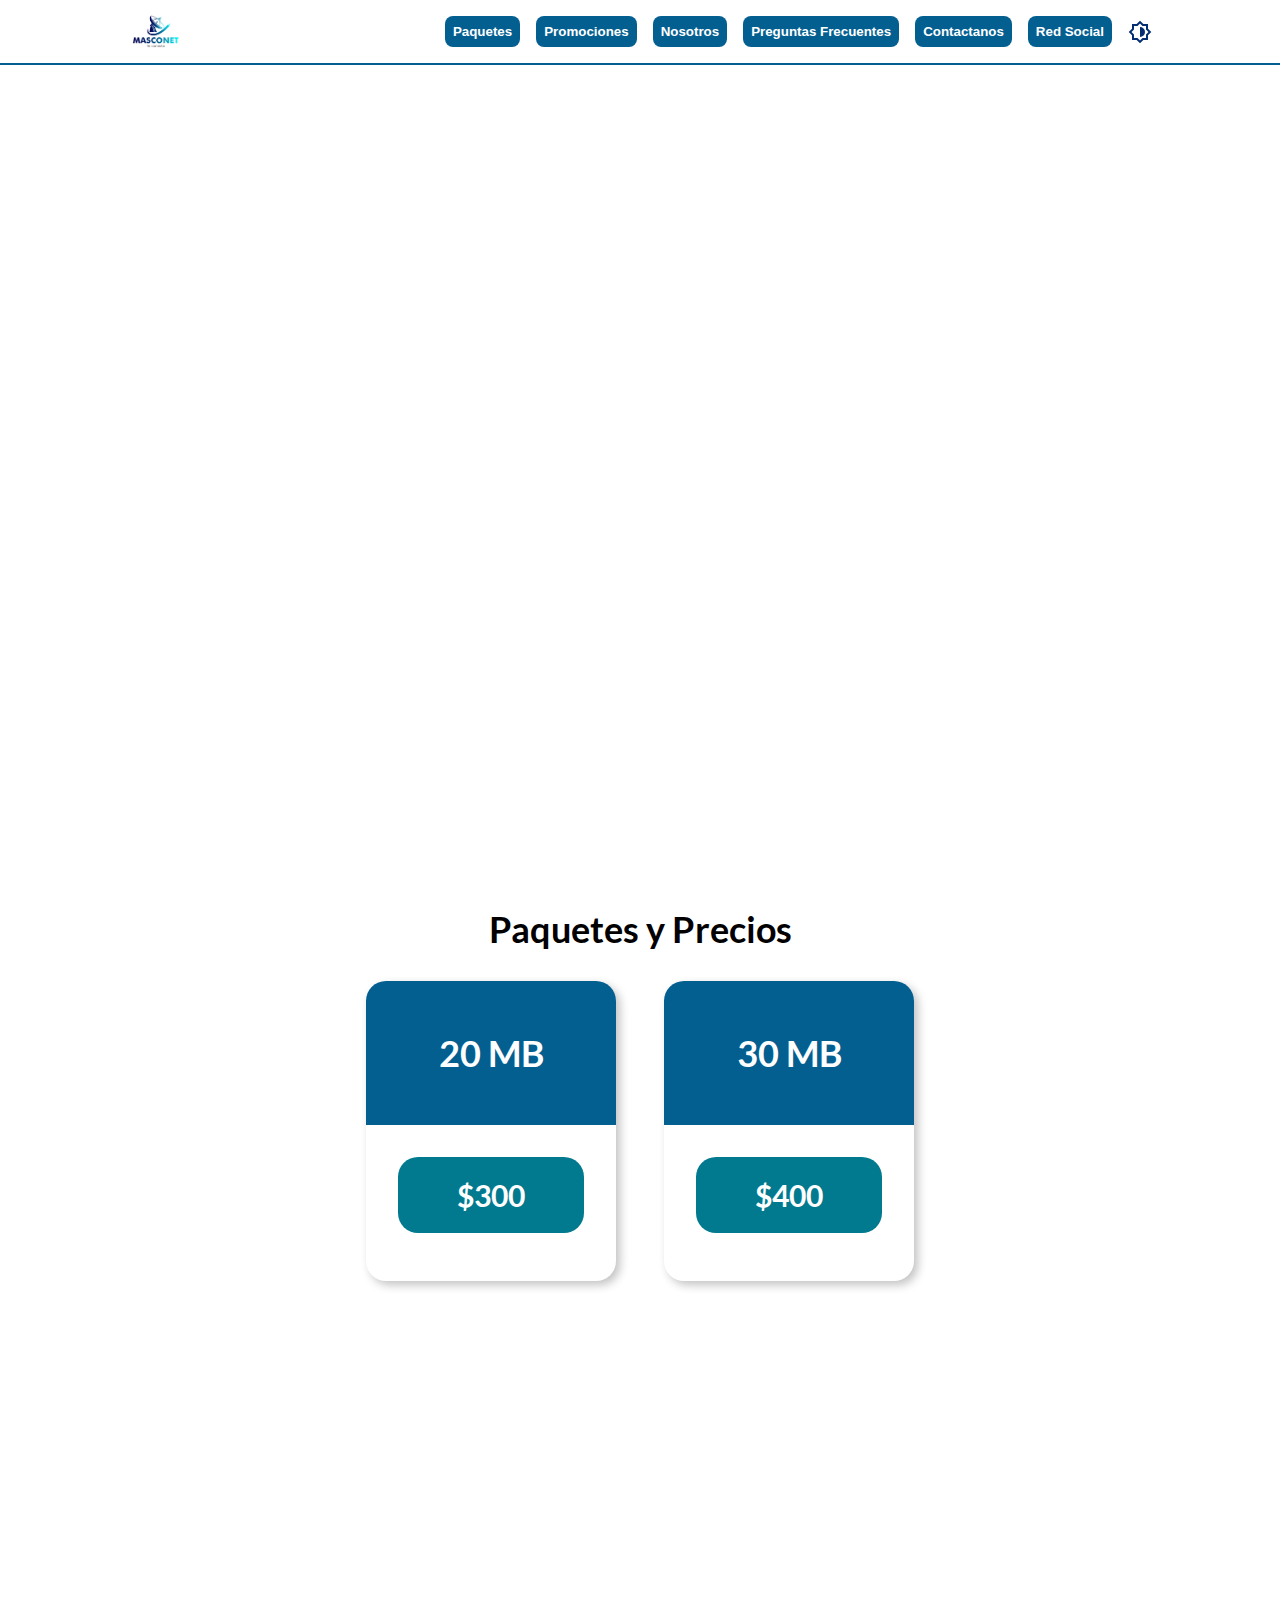
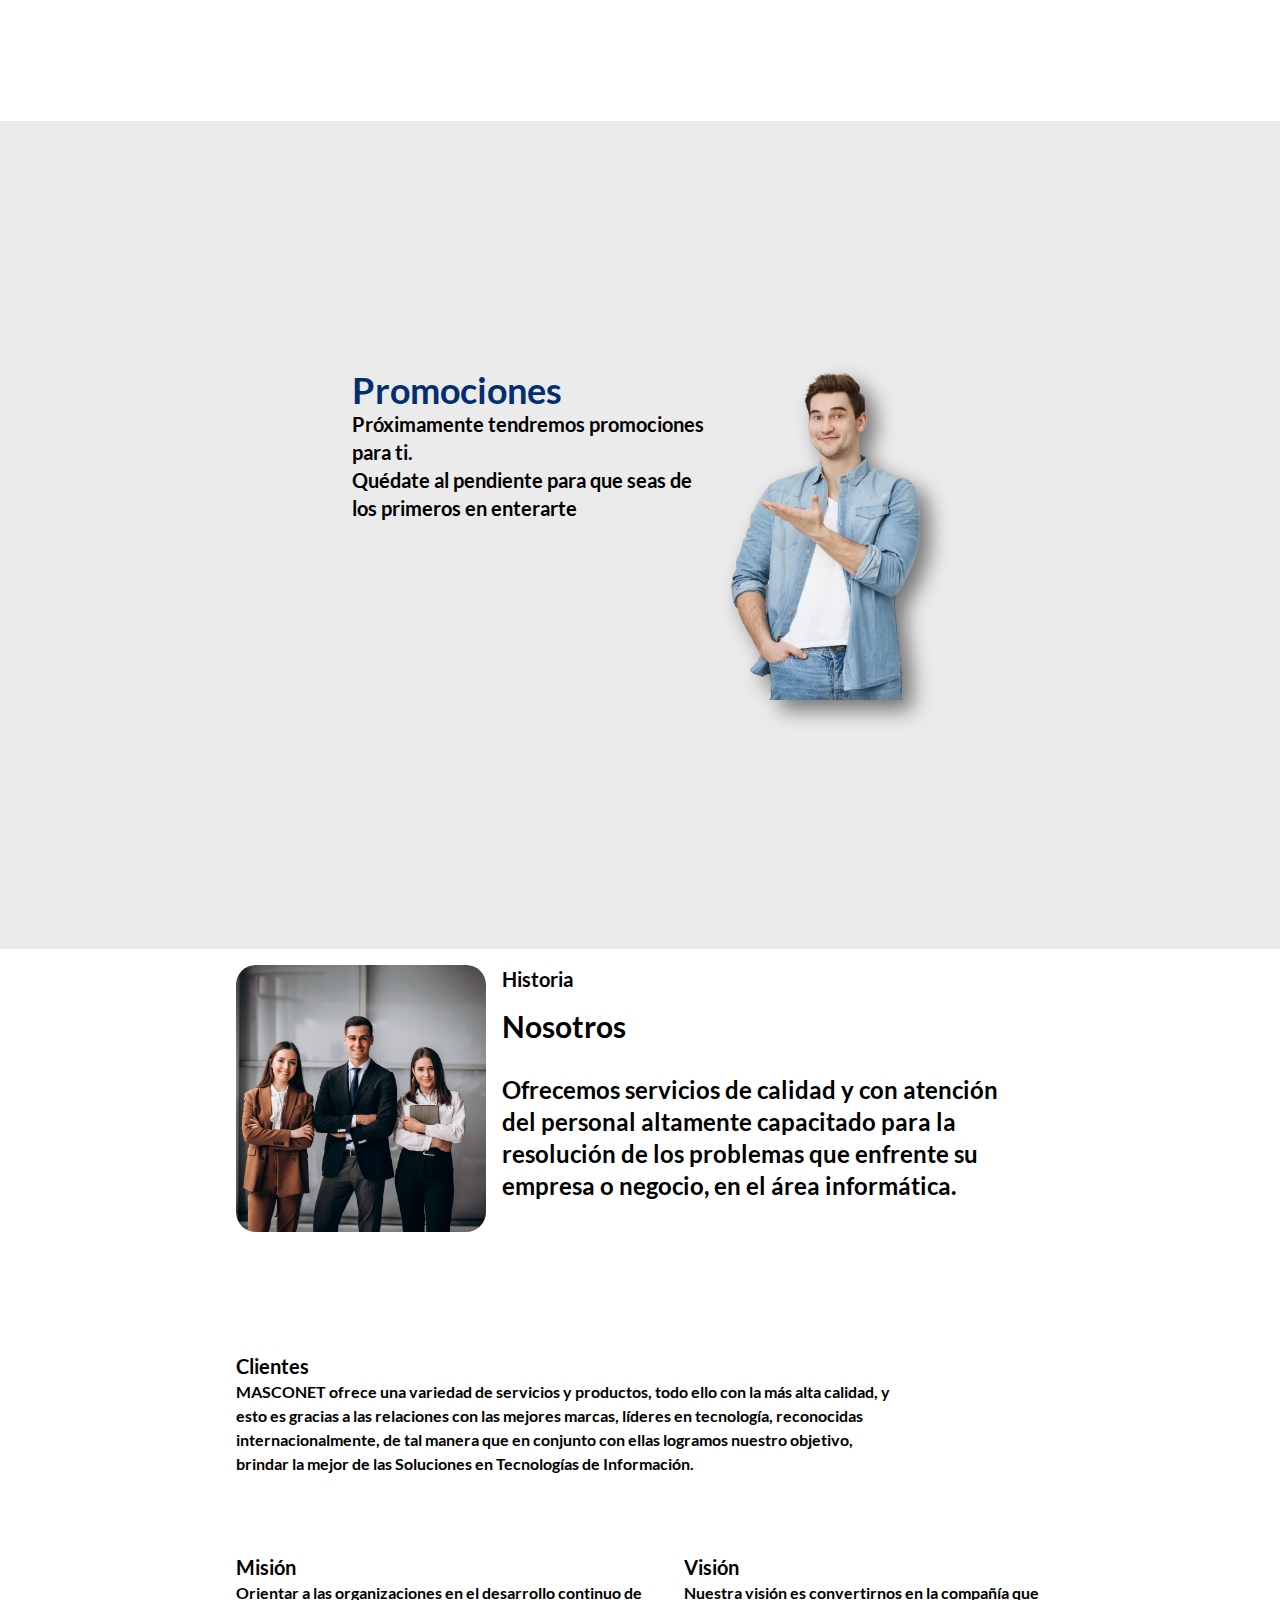
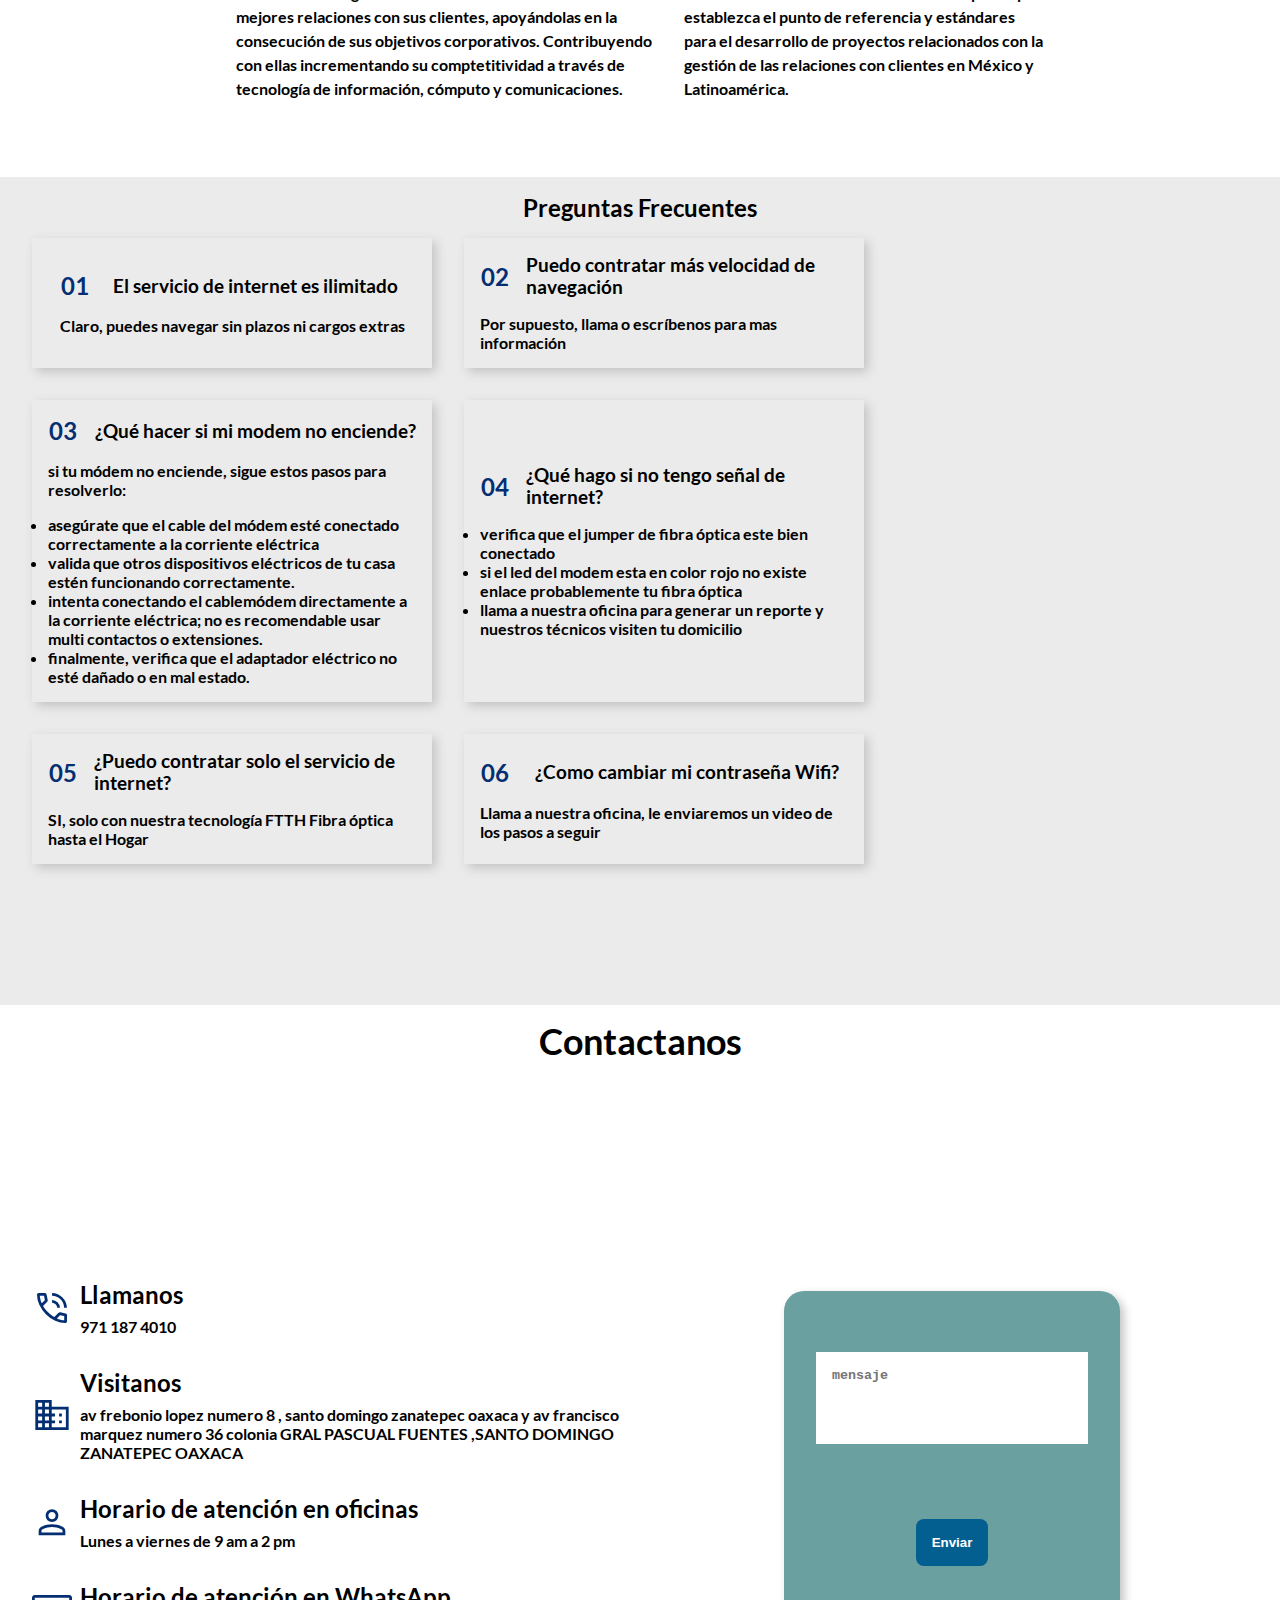
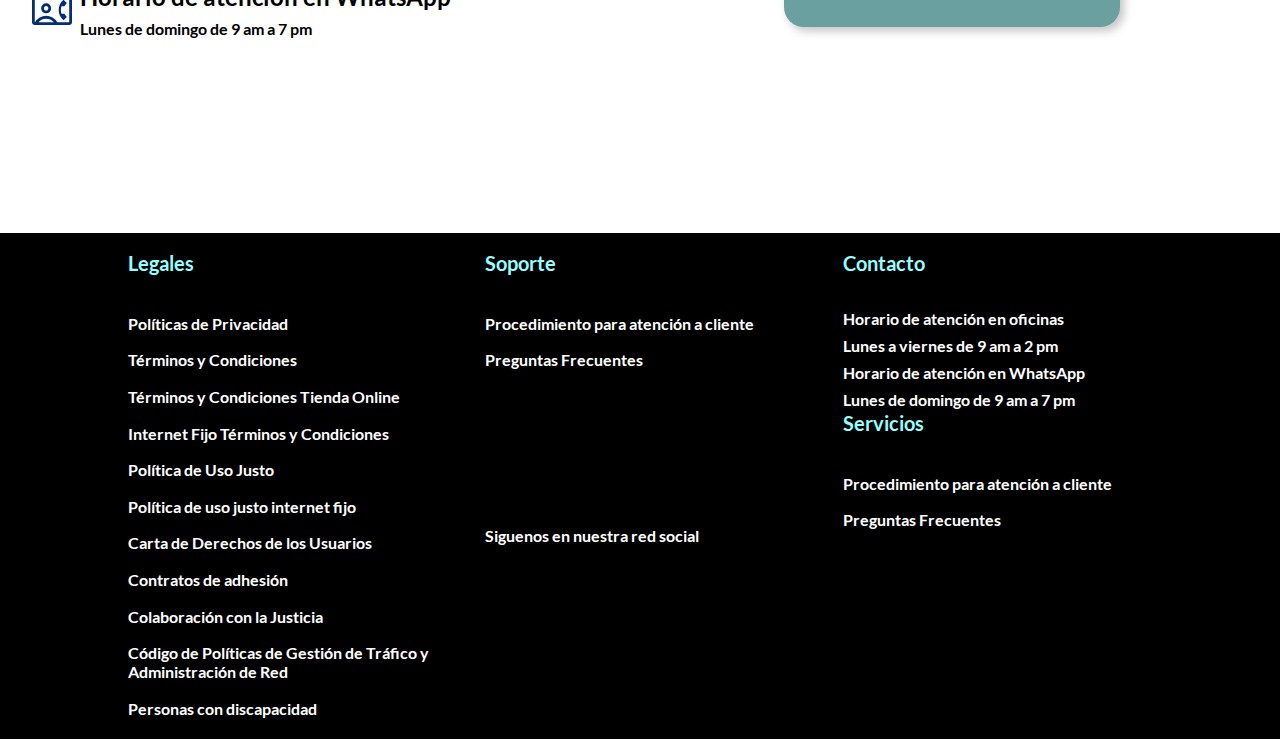
<file: index.html>
<!DOCTYPE html>
<html lang="es">
  <head>
    <meta charset="UTF-8" />
    <meta name="viewport" content="width=device-width, initial-scale=1.0" />
    <meta name="description" content="Pagina Oficial de Masconet" />
    <title>Masconet</title>
    <link
      rel="icon"
      href="img/cropped-Icon-masconect-32x32.webp"
      sizes="32x32"
    />
    <link
      rel="icon"
      href="img/cropped-Icon-masconect-192x192.webp"
      sizes="192x192"
    />

    <link rel="stylesheet" href="css/estilo.css" />
    <link rel="stylesheet" href="css/armando.css" />
  </head>
  <body>
    <div class="contenedor">
      <header class="cabecera m-cuadricula borde-boton">
        <nav class="navegacion">
          <div class="barra">
            <svg
              class="svg-color-primario"
              xmlns="http://www.w3.org/2000/svg"
              height="40px"
              viewBox="0 -960 960 960"
              width="40px"
              fill="#1ffd85"
            >
              <path
                d="M120-240v-66.67h720V-240H120Zm0-206.67v-66.66h720v66.66H120Zm0-206.66V-720h720v66.67H120Z"
              />
            </svg>
          </div>
          <div class="logotipo">
            <a
              href="https://armando29vc.github.io/pagina-dani-tec/"
              class="logotipo"
            >
              <img
                src="img/logo-transparente-color.webp"
                alt="logo transparente a color"
                width="100%"
                height="100%"
              />
            </a>
          </div>
          <div class="nav-op">
            <button
              class="btn-nav btn-primario f-negrita hover:btn-primario"
              data-target="#seccion1"
            >
              Paquetes
            </button>
            <button
              class="btn-nav btn-primario f-negrita hover:btn-primario"
              data-target="#seccion2"
            >
              Promociones
            </button>
            <button
              class="btn-nav btn-primario f-negrita hover:btn-primario"
              data-target="#seccion3"
            >
              Nosotros
            </button>
            <button
              class="btn-nav btn-primario f-negrita hover:btn-primario"
              data-target="#seccion4"
            >
              Preguntas Frecuentes
            </button>
            <button
              class="btn-nav btn-primario f-negrita hover:btn-primario"
              data-target="#seccion6"
            >
              Contactanos
            </button>
            <button
              class="btn-nav btn-primario f-negrita hover:btn-primario"
              data-target="#seccion7"
            >
              Red Social
            </button>
            <div class="tema">
              <svg
                class="svg-color-primario"
                xmlns="http://www.w3.org/2000/svg"
                height="24px"
                viewBox="0 -960 960 960"
                width="24px"
                fill="#24f2f5"
              >
                <path
                  d="M480-28 346-160H160v-186L28-480l132-134v-186h186l134-132 134 132h186v186l132 134-132 134v186H614L480-28Zm0-252q83 0 141.5-58.5T680-480q0-83-58.5-141.5T480-680v400Zm0 140 100-100h140v-140l100-100-100-100v-140H580L480-820 380-720H240v140L140-480l100 100v140h140l100 100Zm0-340Z"
                />
              </svg>
              <script>
                //Script de jonmircha
                //https://jonmircha.com/
                (function (d, w, ls) {
                  const $btn = d.querySelector(".tema");
                  let prefersDark = w.matchMedia(
                    "(prefers-color-scheme: dark)"
                  ).matches;

                  function claro() {
                    ls.setItem("tema", "claro");
                    d.body.classList.add("claro");
                    d.body.classList.remove("oscuro");
                  }

                  function oscuro() {
                    ls.setItem("tema", "oscuro");
                    d.body.classList.remove("claro");
                    d.body.classList.add("oscuro");
                  }

                  if (ls.getItem("tema") === null) {
                    if (prefersDark) {
                      ls.setItem("tema", "oscuro");
                    } else {
                      ls.setItem("tema", "claro");
                    }
                  }

                  if (ls.getItem("tema") === "oscuro") oscuro();
                  if (ls.getItem("tema") === "claro") claro();

                  $btn.addEventListener("click", e =>
                    ls.getItem("tema") === "oscuro" ? claro() : oscuro()
                  );
                })(document, window, localStorage);
              </script>
            </div>
          </div>
        </nav>
      </header>
      <nav class="barra-lateral">
        <div class="cerrar">
          <svg
            class="svg-color-primario"
            xmlns="http://www.w3.org/2000/svg"
            height="40px"
            viewBox="0 -960 960 960"
            width="40px"
            fill="#1ffd85"
          >
            <path
              d="m251.33-204.67-46.66-46.66L433.33-480 204.67-708.67l46.66-46.66L480-526.67l228.67-228.66 46.66 46.66L526.67-480l228.66 228.67-46.66 46.66L480-433.33 251.33-204.67Z"
            />
          </svg>
        </div>
        <div class="nav-op">
          <button
            class="btn-nav btn-primario f-negrita hover:btn-primario"
            data-target="#seccion1"
          >
            Paquetes
          </button>
          <button
            class="btn-nav btn-primario f-negrita hover:btn-primario"
            data-target="#seccion2"
          >
            Promociones
          </button>
          <button
            class="btn-nav btn-primario f-negrita hover:btn-primario"
            data-target="#seccion3"
          >
            Nosotros
          </button>
          <button
            class="btn-nav btn-primario f-negrita hover:btn-primario"
            data-target="#seccion4"
          >
            Preguntas Frecuentes
          </button>
          <button
            class="btn-nav btn-primario f-negrita hover:btn-primario"
            data-target="#seccion6"
          >
            Contactanos
          </button>
          <button
            class="btn-nav btn-primario f-negrita hover:btn-primario"
            data-target="#seccion7"
          >
            Red Social
          </button>
        </div>
      </nav>
      <main class="principal">
        <section class="sec">
          <img
            src="img/Internet-velocidad.webp"
            alt="Internet a gran velocidad"
            class="img-velocidad"
            width="100%"
            height="100%"
          />
          <div class="contenido-texto">
            <div class="div-1">
              <h2 class="m:texto-2xl texto-6xl">Tu Internet</h2>
            </div>
            <div class="div-2">
              <h2 class="m:texto-2xl texto-6xl">A Gran</h2>
            </div>
            <div class="div-3">
              <h2 class="m:texto-2xl texto-6xl velocidad" id="animar-texto">
                Velocidad
              </h2>
            </div>
            <div class="div-4">
              <svg
                xmlns="http://www.w3.org/2000/svg"
                height="48px"
                viewBox="0 -960 960 960"
                width="48px"
                fill="#FFFFFF"
              >
                <path
                  d="M390-740h60v-60h-60v60Zm120 0v-60h60v60h-60ZM390-500v-60h60v60h-60Zm240-120v-60h60v60h-60Zm0 120v-60h60v60h-60Zm-120 0v-60h60v60h-60Zm120-240v-60h60v60h-60Zm-180 60v-60h60v60h-60ZM270-160v-640h60v60h60v60h-60v60h60v60h-60v400h-60Zm300-400v-60h60v60h-60Zm-120 0v-60h60v60h-60Zm-60-60v-60h60v60h-60Zm120 0v-60h60v60h-60Zm60-60v-60h60v60h-60Z"
                />
              </svg>
            </div>
          </div>
        </section>
        <section id="seccion1" class="sec relleno-1">
          <h2 class="texto-4xl">Paquetes y Precios</h2>
          <div class="paquetes relleno-1">
            <div class="caja-paquete">
              <div class="paquete-sec1">
                <h3 class="texto-4xl">20 MB</h3>
              </div>
              <div class="paquete-sec2">
                <p class="texto-3xl">$300</p>
              </div>
            </div>
            <div class="caja-paquete">
              <div class="paquete-sec1">
                <h3 class="texto-4xl">30 MB</h3>
              </div>
              <div class="paquete-sec2">
                <p class="texto-3xl">$400</p>
              </div>
            </div>
          </div>
        </section>
        <section id="seccion2" class="sec relleno-1">
          <div class="promociones">
            <h2 class="texto-4xl texto-color-azul">Promociones</h2>
            <p class="f-negrita texto-xl">
              Próximamente tendremos promociones para ti.
            </p>
            <p class="f-negrita texto-xl">
              Quédate al pendiente para que seas de los primeros en enterarte
            </p>
          </div>
          <div class="modelo">
            <img
              src="img/promocion-303x500.webp"
              alt="modelo señalando un texto"
              loading="lazy"
              width="100%"
              height="100%"
            />
          </div>
        </section>
        <section id="seccion3" class="sec relleno-1">
          <div class="contenido-uno">
            <div class="nosotros">
              <p
                class="texto-xl m:margen-ar-1 m:margen-ab-1 margen-ar-0 margen-ab-0"
              >
                Historia
              </p>
              <h2 class="texto-3xl m:margen-ab-1 margen-ab-0">Nosotros</h2>
            </div>
            <div class="nosotros-contenido">
              <p class="texto-2xl">
                Ofrecemos servicios de calidad y con atención del personal
                altamente capacitado para la resolución de los problemas que
                enfrente su empresa o negocio, en el área informática.
              </p>
            </div>
            <div
              class="equipo m:margen-ar-1 m:margen-ab-1 margen-ar-0 margen-ab-0"
            >
              <img
                src="img/equipo.webp"
                alt="trabajo en equipo"
                loading="lazy"
                width="100%"
                height="100%"
              />
            </div>
          </div>
          <div class="contenido-dos">
            <div class="cliente">
              <h3 class="f-negrita m:texto-xs texto-xl">Clientes</h3>
              <p
                class="m:texto-sm texto-base m:margen-ar-1 m:margen-ab-1 margen-ar-0 margen-ab-0"
              >
                MASCONET ofrece una variedad de servicios y productos, todo ello
                con la más alta calidad, y esto es gracias a las relaciones con
                las mejores marcas, líderes en tecnología, reconocidas
                internacionalmente, de tal manera que en conjunto con ellas
                logramos nuestro objetivo, brindar la mejor de las Soluciones en
                Tecnologías de Información.
              </p>
            </div>
            <div class="mision">
              <h3 class="f-negrita m:texto-xs texto-xl">Misión</h3>
              <p
                class="m:texto-sm texto-base m:margen-ar-1 m:margen-ab-1 margen-ar-0 margen-ab-0"
              >
                Orientar a las organizaciones en el desarrollo continuo de
                mejores relaciones con sus clientes, apoyándolas en la
                consecución de sus objetivos corporativos. Contribuyendo con
                ellas incrementando su comptetitividad a través de tecnología de
                información, cómputo y comunicaciones.
              </p>
            </div>
            <div class="vision">
              <h3 class="f-negrita m:texto-xs texto-xl">Visión</h3>
              <p
                class="m:texto-sm texto-base m:margen-ar-1 m:margen-ab-1 margen-ar-0 margen-ab-0"
              >
                Nuestra visión es convertirnos en la compañía que establezca el
                punto de referencia y estándares para el desarrollo de proyectos
                relacionados con la gestión de las relaciones con clientes en
                México y Latinoamérica.
              </p>
            </div>
          </div>
        </section>
        <section id="seccion4" class="sec relleno-1">
          <h2>Preguntas Frecuentes</h2>
          <div class="caja relleno-1">
            <div class="tarjeta">
              <h2 class="numero texto-color-azul">01</h2>
              <h3 class="pregunta">El servicio de internet es ilimitado</h3>
              <p class="respuesta">
                Claro, puedes navegar sin plazos ni cargos extras
              </p>
            </div>
            <div class="tarjeta">
              <h2 class="numero texto-color-azul">02</h2>
              <h3 class="pregunta">
                Puedo contratar más velocidad de navegación
              </h3>
              <p class="respuesta">
                Por supuesto, llama o escríbenos para mas información
              </p>
            </div>
            <div class="tarjeta">
              <h2 class="numero texto-color-azul">03</h2>
              <h3 class="pregunta">¿Qué hacer si mi modem no enciende?</h3>
              <div class="respuesta">
                <p>
                  si tu módem no enciende, sigue estos pasos para resolverlo:
                </p>
                <ul>
                  <li>
                    asegúrate que el cable del módem esté conectado
                    correctamente a la corriente eléctrica
                  </li>
                  <li>
                    valida que otros dispositivos eléctricos de tu casa estén
                    funcionando correctamente.
                  </li>
                  <li>
                    intenta conectando el cablemódem directamente a la corriente
                    eléctrica; no es recomendable usar multi contactos o
                    extensiones.
                  </li>
                  <li>
                    finalmente, verifica que el adaptador eléctrico no esté
                    dañado o en mal estado.
                  </li>
                </ul>
              </div>
            </div>
            <div class="tarjeta">
              <h2 class="numero texto-color-azul">04</h2>
              <h3 class="pregunta">¿Qué hago si no tengo señal de internet?</h3>
              <div class="respuesta">
                <ul>
                  <li>
                    verifica que el jumper de fibra óptica este bien conectado
                  </li>
                  <li>
                    si el led del modem esta en color rojo no existe enlace
                    probablemente tu fibra óptica
                  </li>
                  <li>
                    llama a nuestra oficina para generar un reporte y nuestros
                    técnicos visiten tu domicilio
                  </li>
                </ul>
              </div>
            </div>
            <div class="tarjeta">
              <h2 class="numero texto-color-azul">05</h2>
              <h3 class="pregunta">
                ¿Puedo contratar solo el servicio de internet?
              </h3>
              <p class="respuesta">
                SI, solo con nuestra tecnología FTTH Fibra óptica hasta el Hogar
              </p>
            </div>
            <div class="tarjeta">
              <h2 class="numero texto-color-azul">06</h2>
              <h3 class="pregunta">¿Como cambiar mi contraseña Wifi?</h3>
              <p class="respuesta">
                Llama a nuestra oficina, le enviaremos un video de los pasos a
                seguir
              </p>
            </div>
          </div>
        </section>
        <section id="seccion6" class="sec relleno-1">
          <h2 class="texto-4xl">Contactanos</h2>
          <div class="sec-contacto">
            <div class="apartado-contacto">
              <div class="tarjetita">
                <svg
                  class="svg-color-primario vector"
                  xmlns="http://www.w3.org/2000/svg"
                  height="40px"
                  viewBox="0 -960 960 960"
                  width="40px"
                  fill="#000000"
                >
                  <path
                    d="M770.67-484.67q-3.34-119.66-86.5-202.83Q601-770.67 481.33-774v-66.67q73 1.34 137.17 29.84 64.17 28.5 112.33 76.66Q779-686 807.5-621.83q28.5 64.16 29.83 137.16h-66.66Zm-166 0q-3.34-50-38.34-84.66-35-34.67-85-38V-674q77.67 3.33 132.17 57.5 54.5 54.17 57.83 131.83h-66.66ZM796-120q-119 0-240-55.5T333-333Q231-435 175.5-556T120-796q0-18.86 12.57-31.43T164-840h147.33q14 0 24.34 9.83Q346-820.33 349.33-806l26.62 130.43q2.05 14.9-.62 26.24-2.66 11.33-10.82 19.48L265.67-530q24 41.67 52.5 78.5T381-381.33q35 35.66 73.67 65.5Q493.33-286 536-262.67l94.67-96.66q9.66-10.34 23.26-14.5 13.61-4.17 26.74-2.17L806-349.33q14.67 4 24.33 15.53Q840-322.27 840-308v144q0 18.86-12.57 31.43T796-120ZM233-592l76-76.67-21-104.66H187q3 41.66 13.67 86Q211.33-643 233-592Zm365.33 361.33q40.34 18.34 85.84 29.67 45.5 11.33 89.16 13.67V-288l-100-20.33-75 77.66ZM233-592Zm365.33 361.33Z"
                  />
                </svg>
                <h2 class="tarjetita-titulo">Llamanos</h2>
                <p class="tarjetita-info">971 187 4010</p>
              </div>
              <div class="tarjetita">
                <svg
                  class="svg-color-primario vector"
                  xmlns="http://www.w3.org/2000/svg"
                  height="40px"
                  viewBox="0 -960 960 960"
                  width="40px"
                  fill="#000000"
                >
                  <path
                    d="M80-120v-720h393.33v163.33H880V-120H80Zm66.67-66.67h96.66v-96.66h-96.66v96.66Zm0-163.33h96.66v-96.67h-96.66V-350Zm0-163.33h96.66V-610h-96.66v96.67Zm0-163.34h96.66v-96.66h-96.66v96.66Zm163.33 490h96.67v-96.66H310v96.66ZM310-350h96.67v-96.67H310V-350Zm0-163.33h96.67V-610H310v96.67Zm0-163.34h96.67v-96.66H310v96.66Zm163.33 490h340V-610h-340v96.67h80v66.66h-80V-350h80v66.67h-80v96.66Zm176.67-260v-66.66h66.67v66.66H650Zm0 163.34V-350h66.67v66.67H650Z"
                  />
                </svg>
                <h2 class="tarjetita-titulo">Visitanos</h2>
                <p class="tarjetita-info">
                  av frebonio lopez numero 8 , santo domingo zanatepec oaxaca y
                  av francisco marquez numero 36 colonia GRAL PASCUAL FUENTES
                  ,SANTO DOMINGO ZANATEPEC OAXACA
                </p>
              </div>
              <div class="tarjetita">
                <svg
                  class="svg-color-primario vector"
                  xmlns="http://www.w3.org/2000/svg"
                  height="40px"
                  viewBox="0 -960 960 960"
                  width="40px"
                  fill="#000000"
                >
                  <path
                    d="M480-480.67q-66 0-109.67-43.66Q326.67-568 326.67-634t43.66-109.67Q414-787.33 480-787.33t109.67 43.66Q633.33-700 633.33-634t-43.66 109.67Q546-480.67 480-480.67ZM160-160v-100q0-36.67 18.5-64.17T226.67-366q65.33-30.33 127.66-45.5 62.34-15.17 125.67-15.17t125.33 15.5q62 15.5 127.28 45.3 30.54 14.42 48.96 41.81Q800-296.67 800-260v100H160Zm66.67-66.67h506.66V-260q0-14.33-8.16-27-8.17-12.67-20.5-19-60.67-29.67-114.34-41.83Q536.67-360 480-360t-111 12.17Q314.67-335.67 254.67-306q-12.34 6.33-20.17 19-7.83 12.67-7.83 27v33.33ZM480-547.33q37 0 61.83-24.84Q566.67-597 566.67-634t-24.84-61.83Q517-720.67 480-720.67t-61.83 24.84Q393.33-671 393.33-634t24.84 61.83Q443-547.33 480-547.33Zm0-86.67Zm0 407.33Z"
                  />
                </svg>
                <h2 class="tarjetita-titulo">
                  Horario de atención en oficinas
                </h2>
                <p class="tarjetita-info">Lunes a viernes de 9 am a 2 pm</p>
              </div>
              <div class="tarjetita">
                <svg
                  class="svg-color-primario vector"
                  xmlns="http://www.w3.org/2000/svg"
                  height="40px"
                  viewBox="0 -960 960 960"
                  width="40px"
                  fill="#000000"
                >
                  <path
                    d="M66.67-120q-27 0-46.84-19.83Q0-159.67 0-186.67v-586.66q0-27 19.83-46.84Q39.67-840 66.67-840h826.66q27 0 46.84 19.83Q960-800.33 960-773.33v586.66q0 27-19.83 46.84Q920.33-120 893.33-120H66.67ZM606-186.67h287.33v-586.66H66.67v586.66h6q43.33-71 113.66-111.83 70.34-40.83 153-40.83 82.67 0 153 40.83Q562.67-257.67 606-186.67ZM339.33-400q50 0 85-35t35-85q0-50-35-85t-85-35q-50 0-85 35t-35 85q0 50 35 85t85 35Zm418 168 78-77.33-58-80.67h-68.66q-8-22.67-11.67-43.83-3.67-21.17-3.67-45.5 0-24.34 3.67-44.84 3.67-20.5 11.67-44.5h68.66l58-80.66-78-77.34q-54.66 44-86 109.5Q640-551.67 640-479.33q0 72.33 31.33 137.83 31.34 65.5 86 109.5ZM156-186.67h366.67q-35.07-40.85-83.04-63.42-47.96-22.58-100.3-22.58-52.33 0-100 22.67-47.66 22.67-83.33 63.33Zm183.33-280q-22.66 0-38-15.33Q286-497.33 286-520t15.33-38q15.34-15.33 38-15.33 22.67 0 38 15.33 15.34 15.33 15.34 38t-15.34 38q-15.33 15.33-38 15.33ZM480-480Z"
                  />
                </svg>
                <h2 class="tarjetita-titulo">
                  Horario de atención en WhatsApp
                </h2>
                <p class="tarjetita-info">Lunes de domingo de 9 am a 7 pm</p>
              </div>
            </div>
            <div class="formulario-contacto">
              <form class="form-contacto">
                <textarea
                  class="mensaje relleno-1 f-negrita"
                  name="mensaje"
                  id="mensaje"
                  placeholder="mensaje"
                  rows="4"
                ></textarea>
                <button
                  type="submit"
                  class="btn-enviar btn-primario f-negrita hover:btn-primario relleno-1"
                >
                  Enviar
                </button>
              </form>
            </div>
          </div>
        </section>
      </main>
      <footer id="seccion7" class="pie-pagina">
        <div class="contenido-caja">
          <div class="caja legales">
            <p class="color-texto-primario m:texto-base texto-xl">Legales</p>
            <ul class="caja-op">
              <li>
                <a
                  href="descarga/A210823-Aviso-de-privacidad-Islim-Telco1.pdf"
                  target="_blank"
                  rel="noopener noreferrer"
                >
                  Políticas de Privacidad
                </a>
              </li>
              <li>
                <a
                  href="descarga/terminos-condiciones-tienda-online.pdf"
                  target="_blank"
                  rel="noopener noreferrer"
                >
                  Términos y Condiciones
                </a>
              </li>
              <li>
                <a
                  href="descarga/terminos-condiciones-tienda-online.pdf"
                  target="_blank"
                  rel="noopener noreferrer"
                >
                  Términos y Condiciones Tienda Online
                </a>
              </li>
              <li>
                <a href="" rel="noopener noreferrer">
                  Internet Fijo Términos y Condiciones
                </a>
              </li>
              <li>
                <a
                  href="descarga/A210830-Politica-de-uso-justo-Netwey1.pdf"
                  target="_blank"
                  rel="noopener noreferrer"
                >
                  Política de Uso Justo
                </a>
              </li>
              <li>
                <a
                  href="descarga/A220422-Netwey-Politica-de-Uso-Internet-Fijo1.pdf"
                  target="_blank"
                  rel="noopener noreferrer"
                >
                  Política de uso justo internet fijo
                </a>
              </li>
              <li>
                <a href="" rel="noopener noreferrer">
                  Carta de Derechos de los Usuarios
                </a>
              </li>
              <li>
                <a
                  href="descarga/ContratoAdhesionEnBlanco1.pdf"
                  target="_blank"
                  rel="noopener noreferrer"
                >
                  Contratos de adhesión
                </a>
              </li>
              <li>
                <a
                  href="descarga/A210831-Colaboracion-con-justicia-portal-internet1.pdf"
                  target="_blank"
                  rel="noopener noreferrer"
                >
                  Colaboración con la Justicia
                </a>
              </li>
              <li>
                <a
                  href="descarga/A210907-Politica-Neutralidad-de-Red-y-Gestion-de-Trafico1.pdf"
                  target="_blank"
                  rel="noopener noreferrer"
                >
                  Código de Políticas de Gestión de Tráfico y Administración de
                  Red
                </a>
              </li>
              <li>
                <a href="" rel="noopener noreferrer">
                  Personas con discapacidad
                </a>
              </li>
            </ul>
          </div>
          <div class="caja soporte">
            <p class="color-texto-primario m:texto-base texto-xl">Soporte</p>
            <ul class="caja-op">
              <li>
                <a href="" rel="noopener noreferrer">
                  Procedimiento para atención a cliente
                </a>
              </li>
              <li>
                <a href="" rel="noopener noreferrer"> Preguntas Frecuentes </a>
              </li>
            </ul>
          </div>
          <div class="caja servicios">
            <p class="color-texto-primario m:texto-base texto-xl">Servicios</p>
            <ul class="caja-op">
              <li>
                <a href="" rel="noopener noreferrer">
                  Procedimiento para atención a cliente
                </a>
              </li>
              <li>
                <a href="" rel="noopener noreferrer"> Preguntas Frecuentes </a>
              </li>
            </ul>
          </div>
          <div class="caja contacto">
            <p class="color-texto-primario m:texto-base texto-xl">Contacto</p>
            <ul class="caja-op">
              <li class="li-contacto">
                <p class="f-negrita">Horario de atención en oficinas</p>
                <p>Lunes a viernes de 9 am a 2 pm</p>
              </li>
              <li class="li-contacto">
                <p class="f-negrita">Horario de atención en WhatsApp</p>
                <p>Lunes de domingo de 9 am a 7 pm</p>
              </li>
            </ul>
          </div>
          <div class="caja social">
            <img
              class="logo-masconect"
              src="img/logo-blanco.webp"
              alt="logotipo en blanco"
              width="100%"
              height="100%"
              loading="lazy"
            />
            <p>Siguenos en nuestra red social</p>
            <a
              href="https://www.facebook.com/zonagpf/"
              title="zonagpf"
              target="_blank"
              rel="noopener noreferrer"
            >
              <img
                class="facebook"
                src="img/Facebook_Logo_Secondary.png"
                alt="facebook"
                width="100%"
                height="100%"
                loading="lazy"
              />
            </a>
          </div>
        </div>
      </footer>
    </div>
    <script src="js/acciones.js" type="module"></script>
  </body>
</html>
</file>
<file: css/estilo.css>
*,
*::before,
*::after {
  margin: 0;
  padding: 0;
  box-sizing: border-box;
}
a {
  cursor: pointer;
  text-decoration: none;
  color: #fff;
}
img {
  width: 100%;
}

@font-face {
  font-family: "Lato-Bold";
  src: url("../fuentes/Lato-Bold.ttf") format("truetype");
}
:root{
  --Lato-Bold: "Lato-Bold";
}

@media (prefers-color-scheme: dark) {
  body {
    /* colores de fondo */
    --color-bg: #242424;
    --color-bg-dos: #032f72;
    --color-bg-tres: #1e1e1e;
    --color-bg-cuatro: #161616;
    --color-bg-cinco: #96fcfd;
    /* tipografia */
    --color-texto: #ffffff;
    --color-texto-dos: #000;
    /* borde */
    --color-borde-boton-uno: 2px solid #98b9d1;
    --sombra-uno: #141414;
    --color-alerta: #fff;
  }
}
body.oscuro {
  --color-bg: #242424;
  --color-bg-dos: #032f72;
  --color-bg-tres: #1e1e1e;
  --color-bg-cuatro: #161616;
  --color-bg-cinco: #96fcfd;
  /* tipografia */
  --color-texto: #ffffff;
  --color-texto-dos: #000;
  /* borde */
  --color-borde-boton-uno: 2px solid #98b9d1;
  --sombra-uno: #141414;
  --color-alerta: #fff;
}

body.claro {
  --color-bg: #fff;
  --color-bg-dos: #045f91;
  --color-bg-tres: #ebebeb;
  --color-bg-cuatro: #fff;
  --color-bg-cinco: #032f72;
  /* tipografia */
  --color-texto: #000;
  --color-texto-dos: #fff;
  /* borde */
  --color-borde-boton-uno: 2px solid #045f91;
  --sombra-uno: #c3c3c3;
  --color-alerta: #000;
}

body {
  min-height: 100dvh;
  /* font-family: Arial, Helvetica, sans-serif; */
  font-family: var(--Lato-Bold), Arial, Helvetica, sans-serif;
  background-color: var(--color-bg);
  color: var(--color-texto);
}

button {
  color: #fff;
}

.contenedor {
  display: grid;
  grid-template-rows: 45px;
}

/* cabecera */
.cabecera {
  background-color: var(--color-bg);
}
.cabecera {
  position: sticky;
  top: 0;
  z-index: 4;
}

.navegacion {
  display: grid;
  grid-template-columns: 45px 1fr 45px;
  grid-template-rows: 45px;
}

.logotipo {
  display: flex;
  align-items: center;
  justify-content: center;
  gap: 0.2rem;
}

.logotipo img {
  width: 2.5rem;
  height: auto;
  background-color: #fff;
  border-radius: 10px;
  padding: 5px;
}

.nav-op {
  display: flex;
  justify-content: center;
  align-items: center;
}

.claro .nav-op button {
  color: #fff;
}

.btn-nav {
  display: none;
}
.barra {
  display: flex;
}
.barra svg {
  align-self: center;
}

.barra-lateral {
  position: fixed;
  top: 0;
  left: -50%;
  width: 50%;
  height: 100vh;
  background-color: var(--color-bg-cuatro);
  opacity: 0;
  transition: transform 0.3s ease, opacity 0.3s ease;
}
.barra-lateral.activo {
  display: grid;
  gap: 1rem;
  grid-template-rows: auto 1fr;
}

.barra-lateral.activo .nav-op {
  display: grid;
  align-self: start;
  gap: 1rem;
}
.barra-lateral.activo .btn-nav {
  display: block;
  padding: 1rem;
  border: none;
}

.barra-lateral.activo {
  transform: translateX(100%);
  opacity: 1;
  z-index: 5;
}
.cerrar {
  padding: 0.5rem;
  display: flex;
  justify-content: flex-end;
}

.opacar {
  position: fixed;
  top: 0;
  left: 0;
  width: 100%;
  height: 100%;
  background-color: rgba(0, 0, 0, 0.5);
  z-index: 4;
}

.opacar {
  display: block;
}

.tema {
  display: flex;
  align-items: center;
  cursor: pointer;
}

/* principal */
.principal {
  display: grid;
  /* justify-content: center; */
}
.sec:nth-child(odd) {
  background-color: var(--color-bg-tres);
}

/* seccion 1 */
.sec:first-child {
  background-color: transparent !important;
  user-select: none;
  position: relative;
  display: flex;
  justify-content: center;
  align-items: center;
}
.img-velocidad {
  position: absolute;
  top: 0;
  left: 0;
  width: 100%;
  height: 100%;
  object-fit: cover;
  z-index: -1;
}
.img-velocidad {
  animation: aparecer 1s ease-in-out forwards;
  opacity: 0;
}

.contenido-texto {
  position: relative;
  padding-top: 2rem;
  padding-bottom: 10rem;
  color: #fff;
}
.contenido-texto {
  display: grid;
  grid-template-areas:
    "internet internet meta"
    "gran velocidad meta";
}

.div-1 {
  grid-area: internet;
}
.div-2,
.div-3,
.div-4 {
  height: fit-content;
}
.div-2 {
  grid-area: gran;
  padding-left: 1rem;
  padding-right: 1rem;
  display: flex;
  align-items: center;
}
.div-3 {
  grid-area: velocidad;
  display: flex;
  align-items: center;
}
.div-4 {
  grid-area: meta;
  visibility: hidden;
  padding-top: 1.5rem;
  display: flex;
  align-items: end;
}
.div-4 svg {
  width: 40px !important;
  height: 40px !important;
}

.velocidad span {
  display: inline-block;
  transform: translateX(100%);
  opacity: 0;
  animation: velocidad 0.5s ease-out forwards;
}

.velocidad span:nth-child(1) {
  animation-delay: 0s;
}
.velocidad span:nth-child(2) {
  animation-delay: 0.05s;
}
.velocidad span:nth-child(3) {
  animation-delay: 0.1s;
}
.velocidad span:nth-child(4) {
  animation-delay: 0.15s;
}
.velocidad span:nth-child(5) {
  animation-delay: 0.2s;
}
.velocidad span:nth-child(6) {
  animation-delay: 0.25s;
}
.velocidad span:nth-child(7) {
  animation-delay: 0.3s;
}
.velocidad span:nth-child(8) {
  animation-delay: 0.35s;
}
.velocidad span:nth-child(9) {
  animation-delay: 0.4s;
}

/* seccion 2 */
.sec:nth-child(2) {
  text-align: center;
}
.paquetes {
  display: grid;
  height: 100%;
}
.paquetes {
  grid-template-columns: repeat(auto-fit, minmax(200px, 250px));
  justify-content: center;
  gap: 3rem;
  padding-top: 2rem !important;
  padding-bottom: 2rem !important;
}
.caja-paquete {
  display: grid;
  height: 300px;
  gap: 1rem;
  color: #fff;
  box-shadow: 4px 4px 10px var(--sombra-uno);
  padding-bottom: 2rem;
  border-radius: 20px;
  transition: transform 0.3s ease;
}

.caja-paquete:hover {
  transform: scale(1.08);
}

.paquete-sec1 {
  display: flex;
  justify-content: center;
  align-items: center;
  background-color: var(--color-bg-dos);
  padding: 2rem;
  border-top-left-radius: 20px;
  border-top-right-radius: 20px;
}
.paquete-sec1 p {
  font-weight: bold;
}

/* seccion 3 */
.paquete-sec2 {
  display: flex;
  justify-content: center;
  align-items: center;
  background-color: #017a8f;
  margin: 1rem;
  margin-inline: 2rem;
  font-weight: bold;
  border-radius: 20px;
}

/* seccion 4 */
.sec:nth-child(3) {
  padding-inline: 1rem;
  gap: 1rem;
}
.modelo {
  display: grid;
  justify-content: center;
}
.modelo img {
  width: 200px;
}

.sec:nth-child(4) {
  padding-inline: 1rem;
}
.nosotros {
  display: grid;
  justify-items: center;
}

.nosotros-contenido p {
  text-align: center;
}

.equipo {
  display: flex;
  justify-content: center;
}
.equipo img {
  border-radius: 20px;
  min-width: 225px;
  max-width: 250px;
}

/* seccion 5 */
.sec:nth-child(5) h2:first-child {
  text-align: center;
}

.caja {
  display: grid;
  grid-template-columns: repeat(auto-fit, minmax(200px, 400px));
  gap: 2rem;
}

.tarjeta {
  display: grid;
  place-content: center;
  place-items: center;
  grid-template-columns: 30px auto;
  grid-template-areas:
    "numero pregunta"
    "respuesta respuesta";
  padding: 1rem;
  gap: 1rem;
}
.tarjeta {
  box-shadow: 4px 4px 10px var(--sombra-uno);
}

.tarjeta:nth-child(3) .respuesta,
.tarjeta:nth-child(4) .respuesta {
  display: grid;
  gap: 1rem;
}

.numero {
  grid-area: numero;
}
.pregunta {
  grid-area: pregunta;
}
.respuesta {
  grid-area: respuesta;
}

/* seccion 6 */
.sec:nth-child(6) h2:first-child {
  text-align: center;
}

.tarjetita {
  display: grid;
  width: fit-content;
  grid-template-areas:
    "vector titulo"
    "vector info";
  gap: 0.5rem;
  align-items: center;
  padding: 1rem;
}
.vector {
  grid-area: vector;
}
.tarjetita-titulo {
  grid-area: titulo;
}
.tarjetita-info {
  grid-area: info;
}

.formulario-contacto {
  display: flex;
  justify-content: center;
}

.form-contacto {
  display: grid;
  padding: 2rem;
  gap: 1rem;
  box-shadow: 4px 4px 10px var(--sombra-uno);
  align-items: center;
  border-radius: 20px;
  background-color: #6ba0a1;
}
.form-contacto {
  width: 15rem;
  height: 15rem;
}

.form-contacto .btn-enviar {
  justify-self: center;
}

.form-contacto textarea {
  outline: none;
  border: none;
  background-color: #fff;
}
.form-contacto input:nth-child(3) {
  border: none;
}

.mensaje {
  resize: none;
}
.btn-enviar {
  display: block;
  border: none;
  padding: 0.5rem;
  border-radius: 0.5rem;
  cursor: pointer;
  color: #fff;
  height: fit-content;
}

/* Diseño del pie de pagina */
.pie-pagina {
  display: grid;
  background-color: black;
  padding: 1rem;
  justify-content: center;
  align-content: center;
}

.titulo {
  padding-top: 1rem;
  padding-bottom: 1rem;
}

.caja-op {
  display: grid;
}
.caja-op li {
  display: grid;
  list-style: none;
}

.caja-op li a {
  padding-top: 0.3rem;
  padding-bottom: 0.3rem;
}
.caja-op li a:hover {
  color: #24f2f5;
}

.li-contacto p,
.social p {
  color: #fff;
}

.li-contacto,
.caja-op {
  row-gap: 0.5rem;
}
.li-contacto div,
.li-ubicacion {
  display: grid;
  grid-template-columns: 24px 1fr;
  align-items: center;
  gap: 0.5rem;
}
.logo-masconect {
  width: 150px;
  min-height: 108.5px;
}
.facebook {
  width: 25px;
  height: auto;
  transition: transform 0.3s ease;
}

.social {
  display: grid;
  gap: 0.5rem;
}
.social p {
  font-weight: bold;
}

@media (width >= 992px) {
  .contenedor {
    grid-template-rows: 65px 1fr auto;
  }

  /* cabecera */
  .cabecera {
    justify-content: center;
    position: sticky;
    top: 0;
  }

  .logotipo img {
    width: 3.5rem;
    min-height: 42px;
  }

  .navegacion {
    width: 80vw;
    display: flex;
    justify-content: space-between;
    align-items: center;
  }
  .barra {
    display: none;
  }
  .barra-lateral.activo {
    display: none !important;
  }

  .nav-op {
    gap: 1rem;
  }
  .btn-nav {
    display: block;
    border: none;
    padding: 0.5rem;
    border-radius: 0.5rem;
    cursor: pointer;
  }

  /* principal */

  /* seccion 1 */
  .sec {
    min-height: 92vh;
  }
  /* seccion 1 */
  .contenido-texto {
    padding-bottom: 20rem;
  }

  .div-2 {
    padding-left: 4rem;
    padding-right: 1rem;
  }
  .contenido-texto {
    padding-top: 0;
    grid-template-areas:
      "internet internet internet"
      "gran velocidad meta";
  }
  .div-4 {
    padding-top: 0;
  }

  .div-4 svg {
    width: 80px !important;
    height: 80px !important;
  }

  /* seccion 2 */

  .sec-2,
  .sec-3 {
    width: 80vw;
  }

  /* seccion 3 */
  .sec:nth-child(3) {
    display: grid;
    grid-template-areas: "promociones modelo";
    justify-content: center;
    padding-inline: 0;
    align-content: center;
  }

  .promociones {
    grid-area: promociones;
  }
  .promociones p {
    max-width: 30ch;
  }

  .modelo {
    grid-area: modelo;
  }

  .modelo img {
    filter: drop-shadow(10px 10px 10px rgba(0, 0, 0, 0.5));
  }

  .info {
    padding-inline: 0;
  }

  .sec-3 {
    padding-inline: 0;
    grid-template-columns: auto 1fr;
  }

  /* seccion 4 */
  .sec:nth-child(4) {
    display: grid;
    justify-content: center;
  }
  .contenido-uno {
    display: grid;
    grid-template-columns: auto 1fr;
    grid-template-areas:
      "equipo nosotros"
      "equipo contenido";
    gap: 1rem;
    height: fit-content;
  }
  .nosotros {
    grid-area: nosotros;
  }
  .nosotros {
    justify-items: start;
  }
  .nosotros-contenido {
    grid-area: contenido;
  }
  .nosotros-contenido p {
    max-width: 36ch;
    text-align: start;
  }
  .equipo {
    grid-area: equipo;
  }
  .equipo img {
    border-radius: 20px;
  }
  .contenido-dos {
    display: grid;

    grid-template-areas:
      "cliente cliente"
      "mision vision";
    gap: 1rem;
  }
  .cliente {
    grid-area: cliente;
  }
  .cliente p {
    max-width: 74ch;
  }
  .mision {
    grid-area: mision;
  }
  .mision p {
    max-width: 48ch;
  }
  .vision {
    grid-area: vision;
  }
  .vision p {
    max-width: 40ch;
  }

  /* seccion 5 */

  /* seccion 6 */
  .sec-contacto {
    display: grid;
    align-items: center;
    grid-template-columns: 1fr 1fr;
    height: 100%;
  }
  .form-contacto {
    width: 21rem;
    height: 21rem;
  }

  /* pie de pagina */

  .contenido-caja {
    width: 80vw;
    display: grid;
    grid-template-areas:
      "legales soporte contacto"
      "legales social servicios"
      "legales . .";
    column-gap: 3rem;
  }
  .legales {
    grid-area: legales;
  }
  .soporte {
    display: grid;
    grid-area: soporte;
    place-content: flex-start;
  }
  .servicios {
    display: grid;
    grid-area: servicios;
    place-content: flex-start;
  }
  .contacto {
    grid-area: contacto;
  }
  .social {
    grid-area: social;
  }
  .logo-masconect {
    width: 150px;
  }

  .facebook {
    width: 25px;
    transition: transform 0.3s ease;
  }
  .facebook:hover {
    transform: scale(1.28);
  }
}
</file>
<file: css/armando.css>
:root {
  --relleno-1: 1rem;
  --margen-1: 1rem;

  /* claro  */
  --color-pc: #045f91; /* color primario claro */
  --color-pc-hover: #032f72;

  /* oscuro */
  --color-po: #032f72; /* color primario oscuro */
  --color-po-hover: #002357;

  /* tipografia */
  --fuente-negrita: bold;
}

/* tipografia */
.peso-fuente-gruesa {
  font-weight: bold;
}
.f-negrita {
  font-weight: var(--fuente-negrita);
}
.color-texto-primario {
  color: #96fcfd;
  font-weight: bold;
}
.texto-color-azul {
  color: var(--color-bg-cinco);
}

/* tipo */
.m-cuadricula {
  display: grid;
}

/* preferencias */
.relleno-1 {
  padding: var(--relleno-1);
}
.m\:margen-ar-0 {
  margin-top: 0;
}
.m\:margen-ab-0 {
  margin-bottom: 0;
}
.m\:margen-ar-1 {
  margin-top: var(--margen-1);
}
.m\:margen-ab-1 {
  margin-bottom: var(--margen-1);
}

/* animaciones */
@keyframes aparecer {
  from {
    opacity: 0;
  }
  to {
    opacity: 1;
  }
}
@keyframes velocidad {
  from {
    transform: translateX(100%);
    opacity: 0;
  }
  to {
    transform: translateX(0);
    opacity: 1;
  }
}
@keyframes progreso {
  from {
    width: 100%;
  }
  to {
    width: 0;
  }
}

/* boton */
.btn-primario {
  background-color: var(--color-po);
}
.claro .btn-primario {
  background-color: var(--color-pc);
}
.hover\:btn-primario:hover {
  background-color: var(--color-po-hover);
}
.actual {
  background-color: #002357 !important;
}
.claro .hover\:btn-primario:hover {
  background-color: var(--color-pc-hover);
}
.borde-boton {
  border-bottom: var(--color-borde-boton-uno);
}

/* vectores */
.svg-color-primario {
  fill: var(--color-bg-cinco);
}

/* Estilo para la alerta */
.fijo {
  position: fixed;
  display: grid;
  grid-template-columns: 1fr auto;
  background-color: var(--color-alerta);
  color: var(--color-texto-dos);
  font-weight: bold;
  padding: 1rem;
  box-shadow: 4px 4px 10px var(--sombra-uno);
  gap: 0.5rem;
  z-index: 9999;
  font-size: 1rem;
}
.fijo {
  top: 70px;
  right: 20px;
}

.sec-alerta:nth-child(2) {
  color: #ff0000;
  cursor: pointer;
}

.fijo .barra-progreso {
  position: absolute;
  bottom: 0;
  left: 0;
  height: 5px;
  background-color: #ff0000;
  width: 100%;
  border-top-right-radius: 0.5rem;
  border-bottom-right-radius: 0.5rem;
  animation: progreso 3s linear forwards;
}

.m\:texto-xs {
  font-size: 0.75rem; /* 12px */
  line-height: 1rem; /* 16px */
}
.m\:texto-sm {
  font-size: 0.875rem; /* 14px */
  line-height: 1.25rem; /* 20px */
}
.m\:texto-base {
  font-size: 1rem; /* 16px */
  line-height: 1.5rem; /* 24px */
}
.m\:texto-lg {
  font-size: 1.125rem; /* 18px */
  line-height: 1.75rem; /* 28px */
}
.m\:texto-xl {
  font-size: 1.25rem; /* 20px */
  line-height: 1.75rem; /* 28px */
}
.m\:texto-2xl {
  font-size: 1.5rem; /* 24px */
  line-height: 2rem; /* 32px */
}
.m\:texto-3xl {
  font-size: 1.875rem; /* 30px */
  line-height: 2.25rem; /* 36px */
}
.m\:texto-4xl {
  font-size: 2.25rem; /* 36px */
  line-height: 2.5rem; /* 40px */
}
.m\:texto-5xl {
  font-size: 3rem; /* 48px */
  line-height: 1rem;
}
.m\:texto-6xl {
  font-size: 3.75rem; /* 60px */
  line-height: 1;
}

@media (width >= 992px) {
  /* preferencias */
  .margen-ar-0 {
    margin-top: 0;
  }
  .margen-ab-0 {
    margin-bottom: 0;
  }
  .margen-ar-1 {
    margin-top: var(--margen-1);
  }
  .margen-ab-1 {
    margin-bottom: var(--margen-1);
  }

  .texto-xs {
    font-size: 0.75rem; /* 12px */
    line-height: 1rem; /* 16px */
  }
  .texto-sm {
    font-size: 0.875rem; /* 14px */
    line-height: 1.25rem; /* 20px */
  }
  .texto-base {
    font-size: 1rem; /* 16px */
    line-height: 1.5rem; /* 24px */
  }
  .texto-lg {
    font-size: 1.125rem; /* 18px */
    line-height: 1.75rem; /* 28px */
  }
  .texto-xl {
    font-size: 1.25rem; /* 20px */
    line-height: 1.75rem; /* 28px */
  }
  .texto-2xl {
    font-size: 1.5rem; /* 24px */
    line-height: 2rem; /* 32px */
  }
  .texto-3xl {
    font-size: 1.875rem; /* 30px */
    line-height: 2.25rem; /* 36px */
  }
  .texto-4xl {
    font-size: 2.25rem; /* 36px */
    line-height: 2.5rem; /* 40px */
  }
  .texto-5xl {
    font-size: 3rem; /* 48px */
    line-height: 1rem;
  }
  .texto-6xl {
    font-size: 3.75rem; /* 60px */
    line-height: 1;
  }
}
</file>
